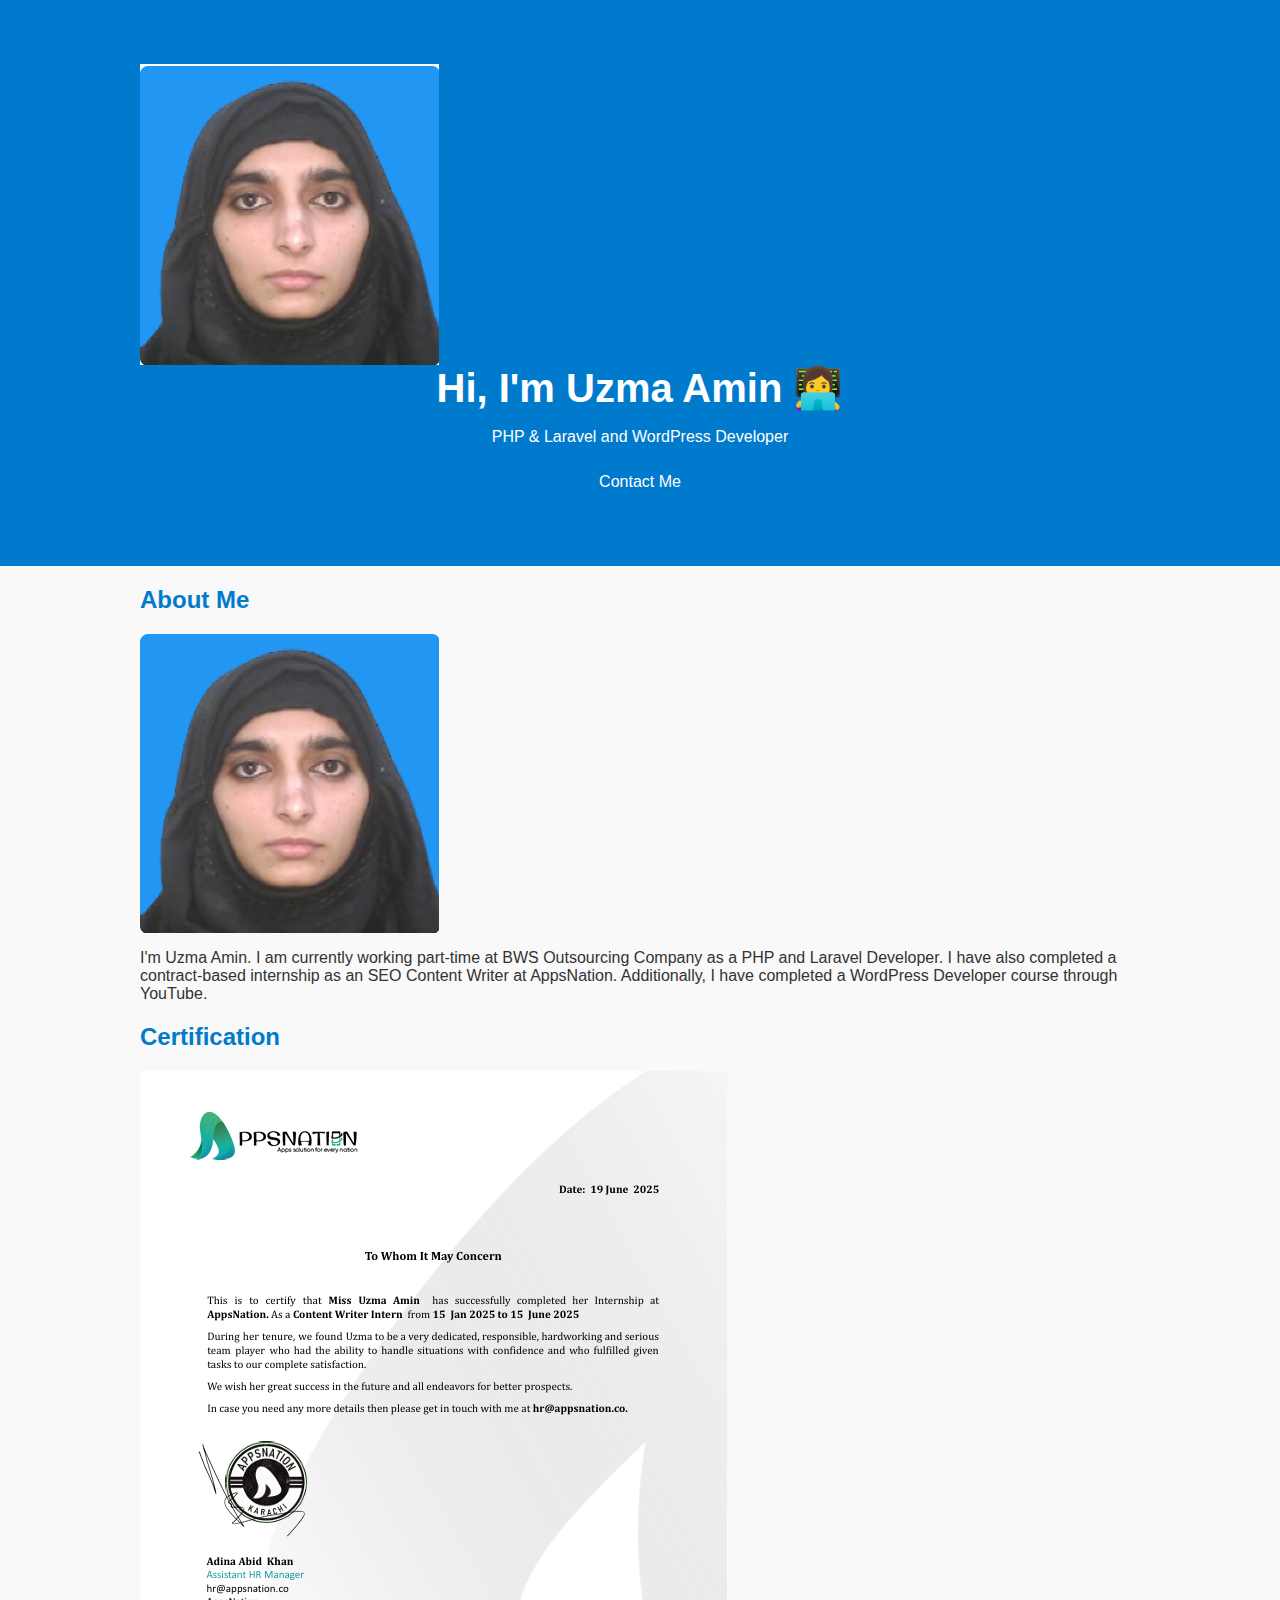
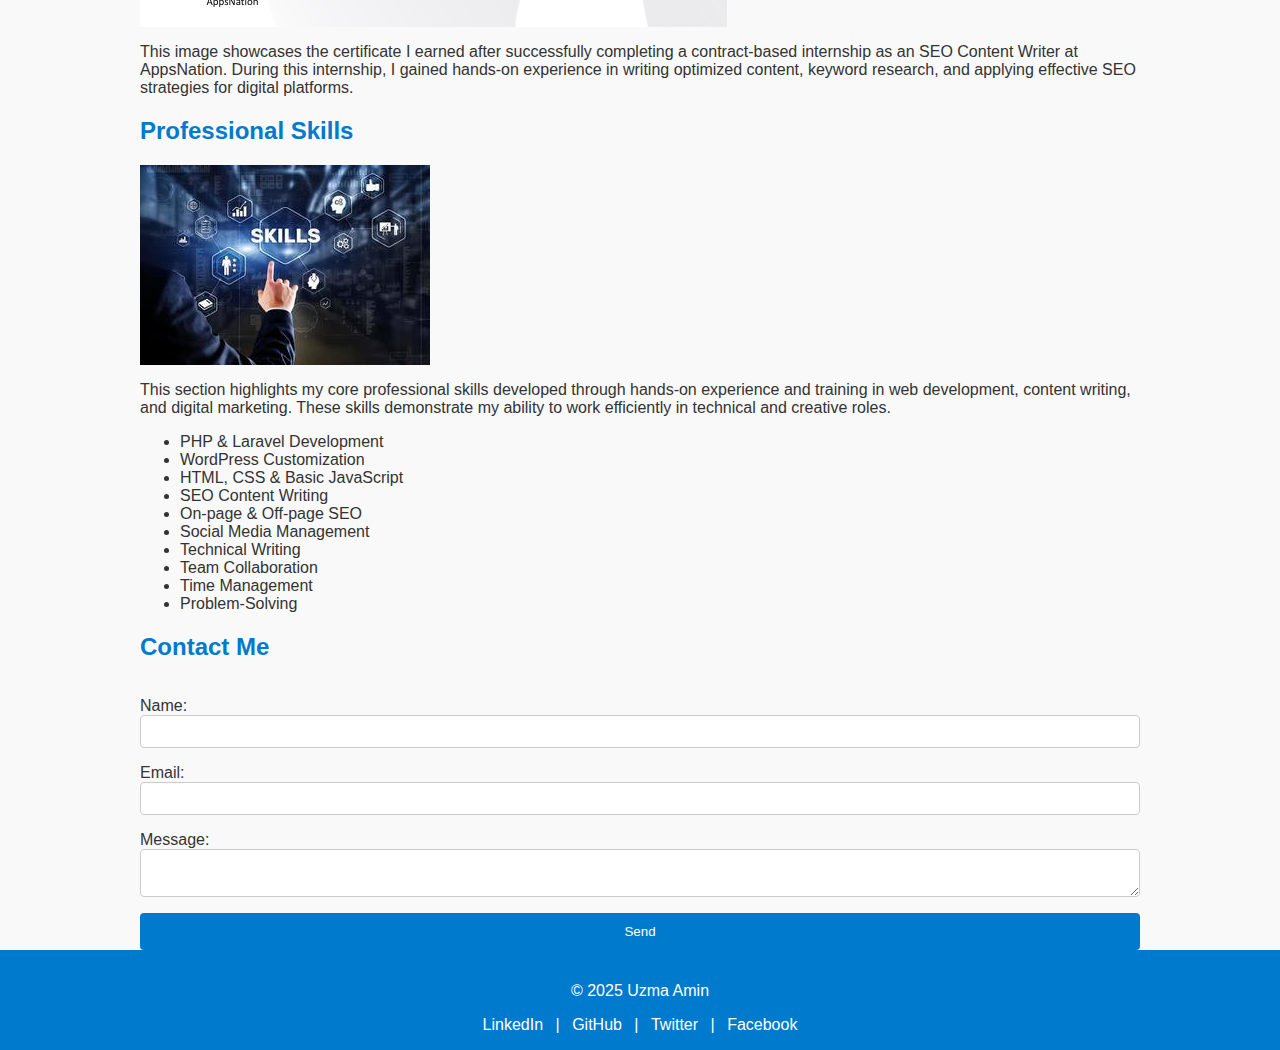
<file: index.html>
<!DOCTYPE html>
<html lang="en">
<head>
  <meta charset="UTF-8" />
  <meta name="viewport" content="width=device-width, initial-scale=1.0"/>
  <title>Uzma Amin | Portfolio</title>
  <link rel="stylesheet" href="images/style.css" />
</head>
<body>
  <!-- Profile Section -->
  <header id="profile">
    <div class="container">
      <img src="images/profile.jpg.png" alt="Uzma Amin Profile">
      <h1>Hi, I'm Uzma Amin 👩‍💻</h1>
      <p>PHP & Laravel and WordPress Developer</p>
      <a href="#contact" class="btn">Contact Me</a>
    </div>
  </header>

  <!-- About Section -->
  <section id="about">
    <div class="container">
      <h2>About Me</h2>
      <img src="images/about.jpg.png" alt="About Uzma Amin">
      <p>
        I'm Uzma Amin. I am currently working part-time at BWS Outsourcing Company as a PHP and Laravel Developer. 
        I have also completed a contract-based internship as an SEO Content Writer at AppsNation.
        Additionally, I have completed a WordPress Developer course through YouTube.
      </p>
    </div>
  </section>

  <!-- Certification Section -->
  <section id="certification">
    <div class="container">
      <h2>Certification</h2>
      <img src="images/certificate.jpg.png" alt="SEO Certification">
      <p>
        This image showcases the certificate I earned after successfully completing a contract-based internship as an SEO Content Writer at AppsNation. 
        During this internship, I gained hands-on experience in writing optimized content, keyword research, and applying effective SEO strategies for digital platforms.
      </p>
    </div>
  </section>

  <!-- Skills Section -->
  <section id="skills">
    <div class="container">
      <h2>Professional Skills</h2>
      <img src="images/skills.jpg.jpg" alt="Professional Skills">
      <p>
        This section highlights my core professional skills developed through hands-on experience and training in web development, content writing, and digital marketing.
        These skills demonstrate my ability to work efficiently in technical and creative roles.
      </p>
      <ul>
        <li>PHP & Laravel Development</li>
        <li>WordPress Customization</li>
        <li>HTML, CSS & Basic JavaScript</li>
        <li>SEO Content Writing</li>
        <li>On-page & Off-page SEO</li>
        <li>Social Media Management</li>
        <li>Technical Writing</li>
        <li>Team Collaboration</li>
        <li>Time Management</li>
        <li>Problem-Solving</li>
      </ul>
    </div>
  </section>

  <!-- Contact Section -->
  <section id="contact">
    <div class="container">
      <h2>Contact Me</h2>
      <form action="https://formspree.io/f/YOUR_FORM_ID" method="POST">
        <label>Name:</label>
        <input type="text" name="name" required>

        <label>Email:</label>
        <input type="email" name="_replyto" required>

        <label>Message:</label>
        <textarea name="message" required></textarea>

        <button type="submit">Send</button>
      </form>
    </div>
  </section>

  <!-- Footer -->
  <footer>
    <div class="container">
      <p>&copy; 2025 Uzma Amin</p>
      <div class="social-links">
        <a href="https://linkedin.com/in/YOUR-LINKEDIN" target="_blank">LinkedIn</a> |
        <a href="https://github.com/YOUR-GITHUB" target="_blank">GitHub</a> |
        <a href="https://twitter.com/YOUR-TWITTER" target="_blank">Twitter</a> |
        <a href="https://www.facebook.com/profile.php?id=61566607351804" target="_blank">Facebook</a>
      </div>
    </div>
  </footer>
</body>
</html>
</file>
<file: images/style.css>
/* ======================================
   BASIC PAGE SETUP
====================================== */
body {
  margin: 0;
  font-family: Arial, sans-serif;
  background: #f9f9f9;
  color: #333;
}

/* ======================================
   HEADER SECTION
====================================== */
header {
  background: #007acc; /* Blue background */
  color: white;        /* White text */
  padding: 4rem 0;     /* Top & bottom spacing */
  text-align: center;  /* Centered text */
}

/* ======================================
   CONTAINER - COMMON WRAPPER
====================================== */
.container {
  max-width: 1000px;   /* Max width for content */
  margin: 0 auto;      /* Center the container */
  padding: 0 2rem;     /* Left & right spacing */
}

/* ======================================
   TYPOGRAPHY
====================================== */
h1 {
  margin: 0;
  font-size: 2.5rem;
}

h2 {
  color: #007acc;      /* Section headings in blue */
}

/* ======================================
   SECTIONS (About, Projects, Gallery, Contact)
====================================== */
.about, .projects, .gallery, .contact {
  padding: 3rem 0;     /* Vertical spacing between sections */
}

/* ======================================
   PROJECTS GRID
====================================== */
.project-list {
  display: grid;
  grid-template-columns: repeat(auto-fit, minmax(250px, 1fr));
  gap: 2rem;           /* Space between project cards */
}

.project {
  background: white;
  padding: 1.5rem;
  border-radius: 8px;
  box-shadow: 0 2px 5px rgba(0,0,0,0.1);
}

/* ======================================
   GALLERY GRID WITH HOVER EFFECT
====================================== */
.gallery-grid {
  display: grid;
  grid-template-columns: repeat(auto-fit, minmax(250px, 1fr));
  gap: 1rem;
}

.gallery-grid img {
  width: 100%;
  border-radius: 8px;
  transition: transform 0.3s ease, box-shadow 0.3s ease;
}

.gallery-grid img:hover {
  transform: scale(1.05);
  box-shadow: 0 10px 20px rgba(0, 0, 0, 0.2);
}

/* ======================================
   CONTACT FORM
====================================== */
form {
  display: flex;
  flex-direction: column;
}

form label {
  margin-top: 1rem;
}

form input,
form textarea {
  padding: 0.5rem;
  border: 1px solid #ccc;
  border-radius: 4px;
}

form button {
  margin-top: 1rem;
  padding: 0.7rem;
  background: #007acc;
  color: white;
  border: none;
  border-radius: 4px;
  cursor: pointer;
}

form button:hover {
  background: #005fa3;
}

/* ======================================
   FOOTER & SOCIAL LINKS
====================================== */
footer {
  background: #007acc;
  color: white;
  text-align: center;
  padding: 1rem 0;
}

.social-links a {
  color: #fff;
  margin: 0 0.5rem;
  text-decoration: none;
}

.social-links a:hover {
  text-decoration: underline;
}

/* ======================================
   OPTIONAL: BUTTON CLASS FOR 'Contact Me'
====================================== */
.btn {
  display: inline-block;
  background: #007acc;
  color: #fff;
  padding: 0.7rem 1.2rem;
  border-radius: 4px;
  text-decoration: none;
}

.btn:hover {
  background: #005fa3;
}

/* ======================================
   OPTIONAL: GLOBAL IMAGE RESPONSIVE
====================================== */
img {
  max-width: 100%;
  height: auto;
  display: block;
}
</file>
